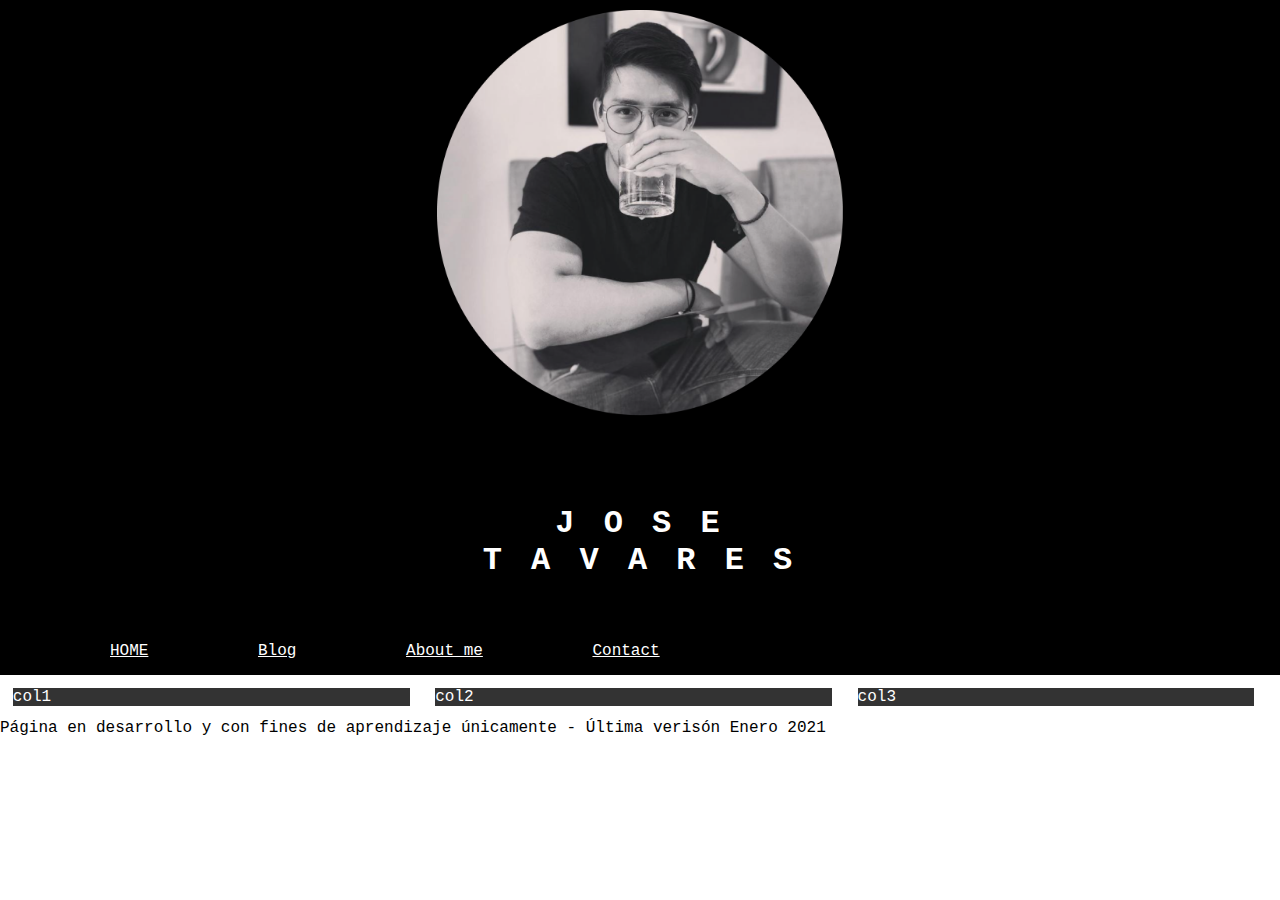
<file: index.html>
<!doctype html>

<html>

    <head>
		<meta charset="UTF-8">
		<meta name="description" content="This is Jose Tavares personal webpage">
		<meta name="author" content="Jose Tavares">
		<meta name="viewport" content="width=device-width, initial-scale=1.0">
		<title>Jose Tavares Website</title>
	    <link href="styles/main.css" rel="stylesheet" type="text/css" />
	</head>

    <body>
        <header>
			<div class="box">
			    <img src="images/myphoto-circ.png" height="450">
		    </div>
	        <nav>
				<h1 style="text-align:center"> J O S E <br/> T A V A R E S</h1>
				<br/>
		        <ul>
			        <li><a href="#">HOME</a></li>
				    <li><a href="#">Blog</a></li>
				    <li><a href="aboutme.html">About me</a></li>
				    <li><a href="#">Contact</a></li>
			    </ul>
		    </nav>   
		</header>
		
		<main>
		    <div class="row">
		         <div class="col">col1</div>
			     <div class="col">col2</div>
			     <div class="col">col3</div>
		    </div>
		</main>
		
		<footer>
			Página en desarrollo y con fines de aprendizaje únicamente - Última verisón Enero 2021
		</footer>
	</body>

</html>
</file>
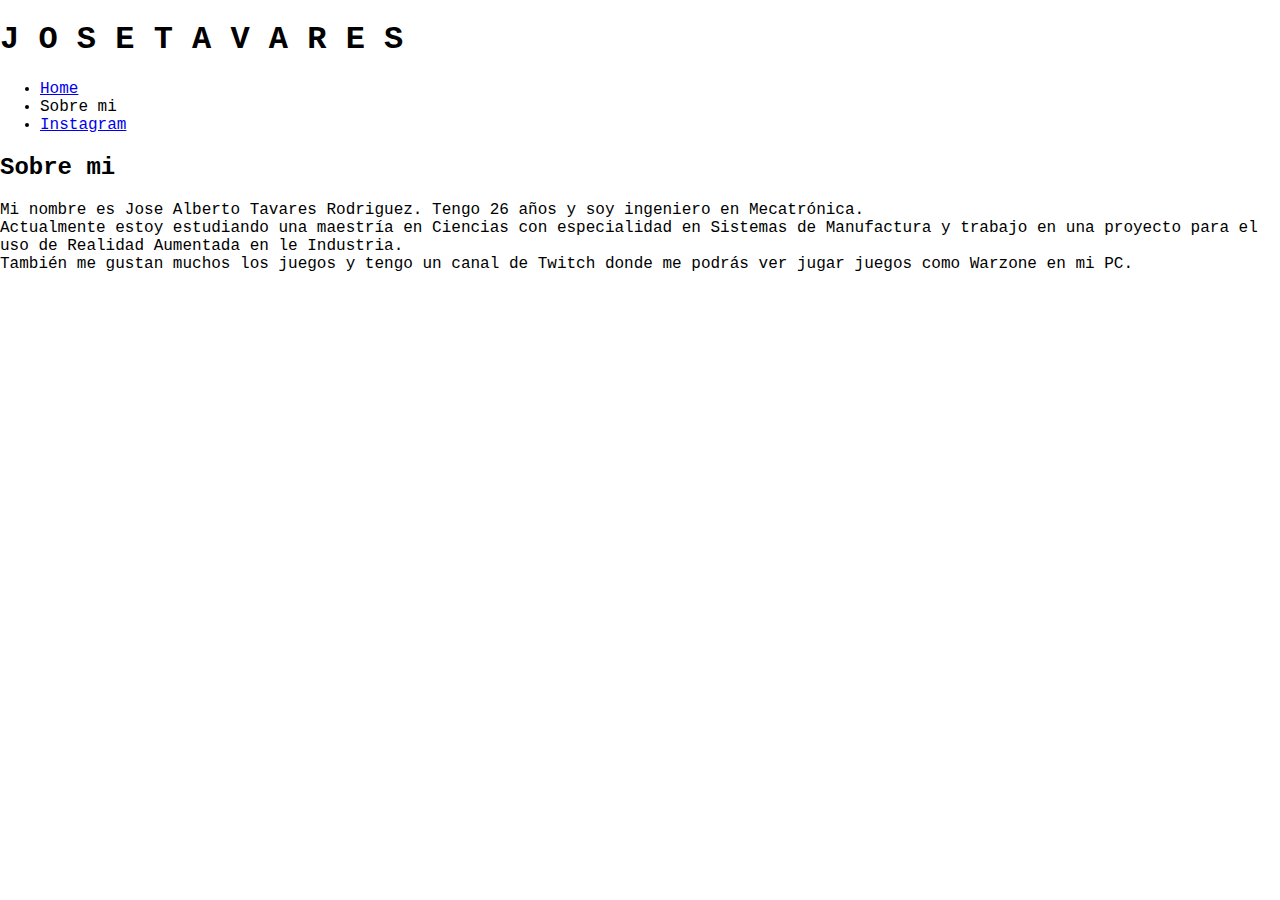
<file: aboutme.html>
<!DOCTYPE html>
<html>
    <head>
	   <title>JOSE TAVARES</title>
	   <link href="styles/main.css" rel="stylesheet" type="text/css" />
	</head>

    <body>
	    <h1> J O S E  T A V A R E S</h1>
		<ul>
		   <li><a href="index.html">Home</a></li>
		   <li>Sobre mi</li>
		   <li><a href="https://www.instagram.com/josetvrs/" target="_blank">Instagram</a></li>
		</ul>
		<h2>Sobre mi</h2>
		<p>Mi nombre es Jose Alberto Tavares Rodriguez. Tengo 26 años y soy ingeniero en Mecatrónica.
			<br/>
			Actualmente estoy estudiando una maestría en Ciencias con especialidad en Sistemas de Manufactura y trabajo en una proyecto
			para el uso de Realidad Aumentada en le Industria.
			<br/>
			También me gustan muchos los juegos y tengo un canal de Twitch donde me podrás ver jugar juegos como Warzone en mi PC.
			
		</p>
    </body>
</html>
</file>
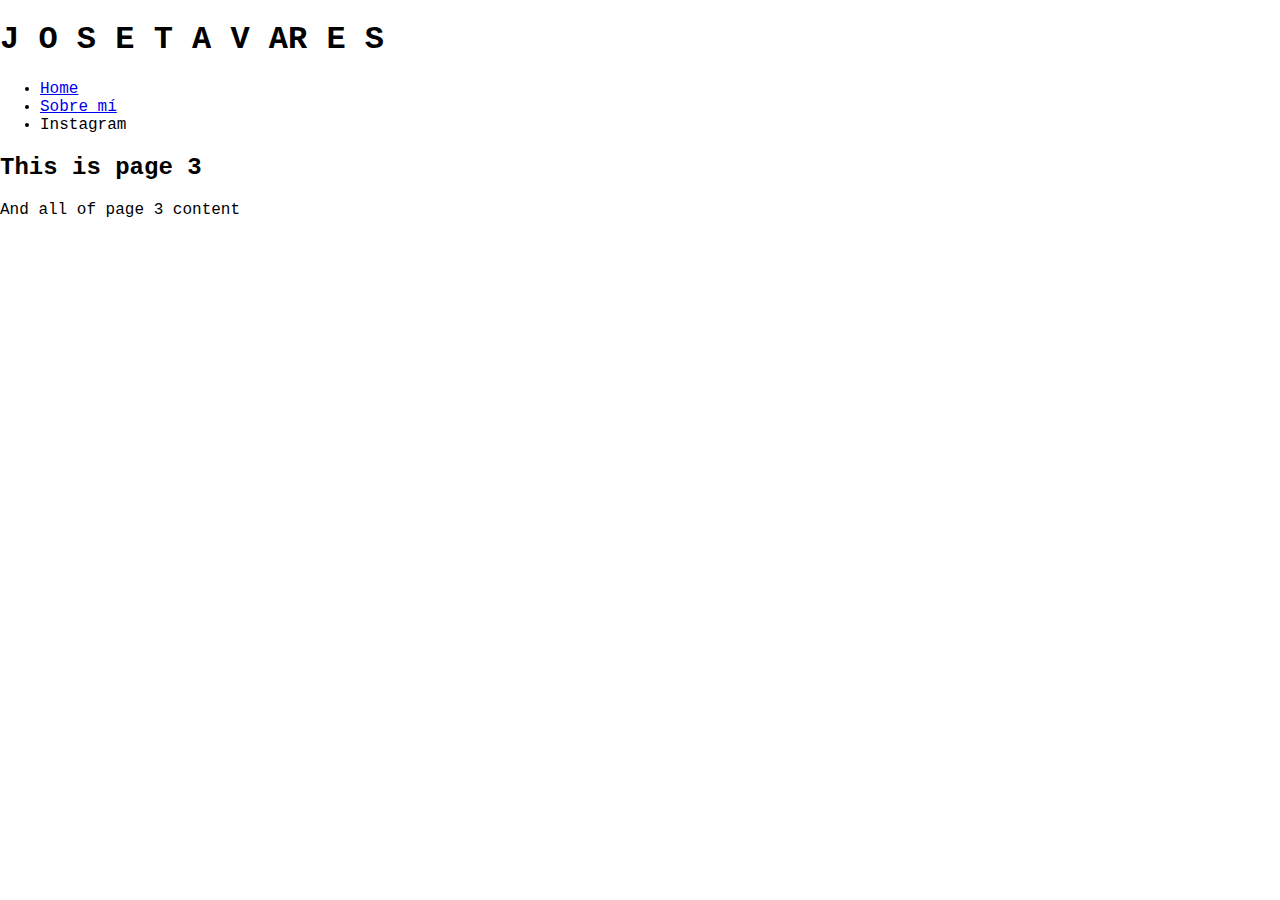
<file: page3.html>
<!DOCTYPE html>
<html>
    <head>
	   <title>JOSE TAVARES</title>
	   <link href="styles/main.css" rel="stylesheet" type="text/css" />
	</head>

    <body>
	    <h1> J O S E  T A V AR E S</h1>
		<ul>
		   <li><a href="index.html">Home</a></li>
		   <li><a href="aboutme.html">Sobre mí</a></li>
		   <li>Instagram</li>
		</ul>
		<h2>This is page 3</h2>
		<p>And all of page 3 content</p>
    </body>
</html>
</file>
<file: styles/main.css>
body {
	margin: 0;
	font-family: courier;
}
div.box{
	text-align: center;
}

header {
	background: black;
	color: white;
	padding: 10px 20px;
}

header h1 {
	margin: 40px 0px;
    letter-spacing: 5px;
}

nav ul {
	margin: 0;
}

nav ul li {
    display: inline-block;
	list-style-type: none;
	padding: 5px 50px;
	margin: 0;
}

nav ul li a {
	color: white;
}

.row:after{
	clear: both;
}

.col {
    color: white;
	background: #333;
	float: left;
	margin: 1%;
	width: 31%;
}
</file>
